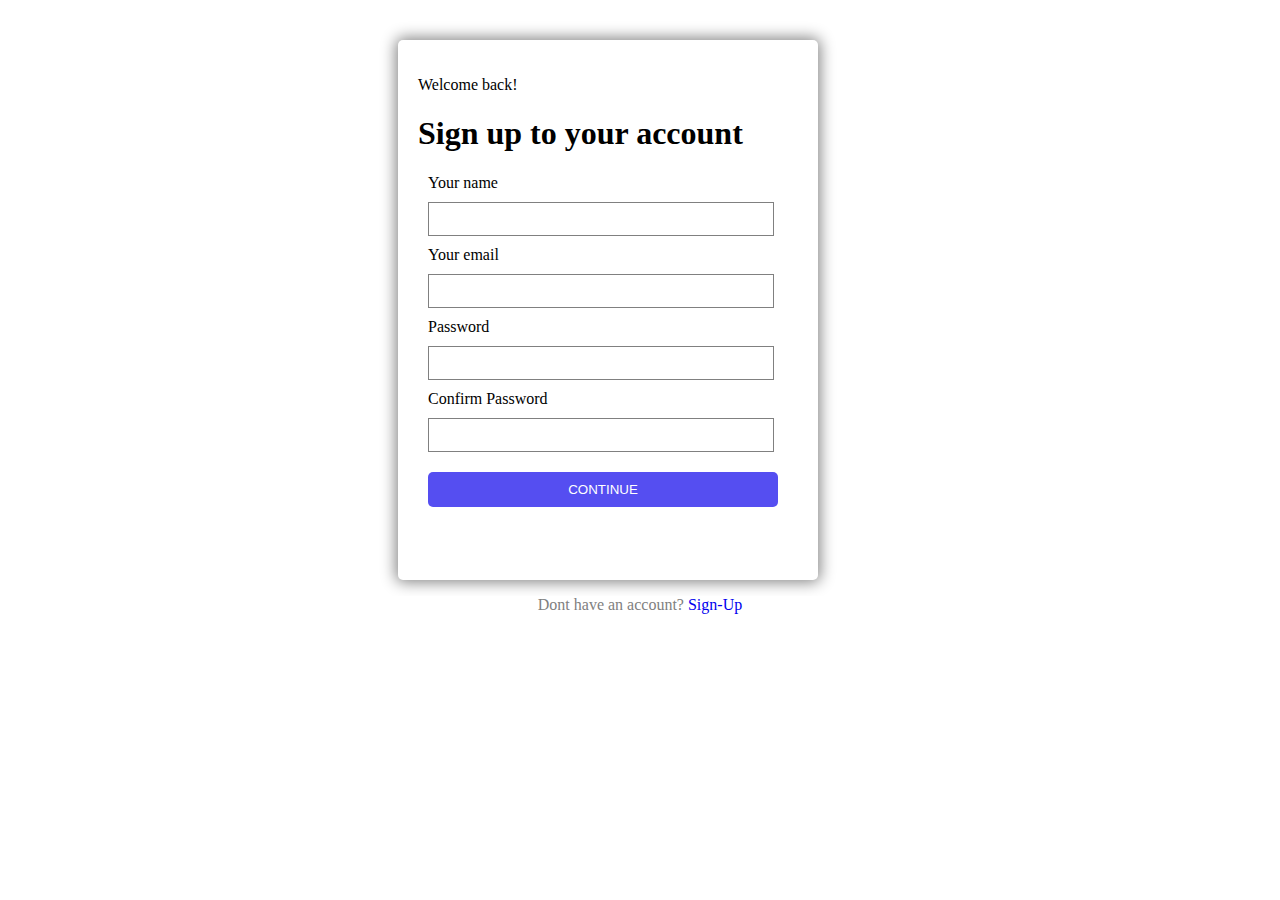
<file: index.html>
<!DOCTYPE html>
<html lang="en">
<head>
    <meta charset="UTF-8">
    <meta name="viewport" content="width=device-width, initial-scale=1.0">
    <title>Sign-In</title>
    <link rel="stylesheet" href="style.css">
    <!-- font awsome cdn -->
    <link
      rel="stylesheet"
      href="https://cdnjs.cloudflare.com/ajax/libs/font-awesome/6.4.0/css/all.min.css"
      integrity="sha512-iecdLmaskl7CVkqkXNQ/ZH/XLlvWZOJyj7Yy7tcenmpD1ypASozpmT/E0iPtmFIB46ZmdtAc9eNBvH0H/ZpiBw=="
      crossorigin="anonymous"
      referrerpolicy="no-referrer"
    />
</head>
<body>
    <div class="sign-form">
        <form class="form" id="form">
            <p>Welcome back!</p>
            <h1>Sign up to your account</h1>

            <label for="name">Your name</label><br>
            <input type="text" id="name">
            <br>
            <label for="email">Your email</label><br>
            <input type="email" id="email">
            <br>
            <label for="Password">Password</label><br>
            <input type="password" id="Password">
            <br>
            <label for="CPassword">Confirm Password</label><br>
            <input type="password" id="CPassword">
            <br>
            <button class="btn">CONTINUE</button>
        
        <div id="Error-container" class="Error-container"></div>
        </form>
    </div>
    <p class="noAcc">Dont have an account? <a href="#">Sign-Up</a></p>
    


    


    <script src="script.js"></script>
</body>
</html>
</file>
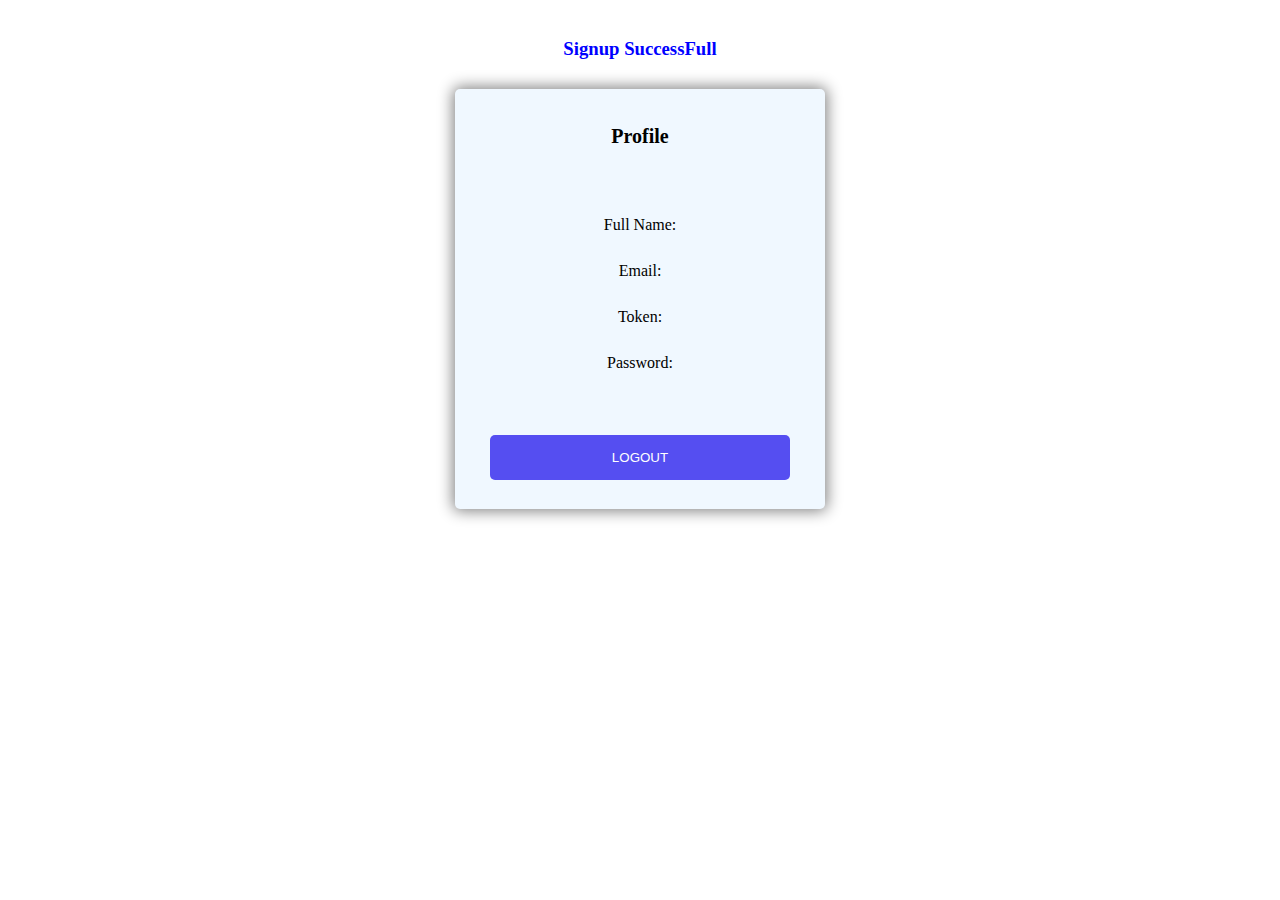
<file: index2.html>
<!DOCTYPE html>
<html lang="en">
<head>
    <meta charset="UTF-8">
    <meta name="viewport" content="width=device-width, initial-scale=1.0">
    <title>Signup-Sucess</title>
    <link rel="stylesheet" href="style2.css">
    <!-- //font-awesome -->
    <link
    rel="stylesheet"
    href="https://cdnjs.cloudflare.com/ajax/libs/font-awesome/6.4.0/css/all.min.css"
    integrity="sha512-iecdLmaskl7CVkqkXNQ/ZH/XLlvWZOJyj7Yy7tcenmpD1ypASozpmT/E0iPtmFIB46ZmdtAc9eNBvH0H/ZpiBw=="
    crossorigin="anonymous"
    referrerpolicy="no-referrer"
  />
    
</head>
<body>

    <div class="signUp-Success">
        <h3>Signup SuccessFull</h3>
        <div class="box">
            <h4 class="pro">Profile</h4>
            <i class="fa-regular fa-user fa-2xl" style="color: blue;"></i><br>            
            <br>
            <p id="name">Full Name:</p>
            <br>
            <p id="email">Email:</p>
            <br>
            <p id="token">Token:</p>
            <br>
            <p id="password">Password:</p>
            <br>
            <button class="Lbtn">LOGOUT</button>
        </div>
       
    </div>

    
    <script src="script2.js"></script>
    
</body>
</html>
</file>
<file: style.css>
*{
    background-color: white;

}
.sign-form{
    width: 380px;
    height: 500px;
    display: flex;
    background-color: white;
    padding: 20px;
   margin: 40px 390px 10px;
   box-shadow:0px 0px 15px 2px gray;
   border-radius: 5px;
   flex-direction: column;
}
.form input{
    margin: 10px;
    height:30px;
    width: 340px;
    border: 1px solid gray;
}
label{
    margin:10px;
}
.btn{
    margin: 10px 10px;
    height:35px;
    width: 350px;
    background-color: #554EF1;
    color: white;
    border:none;
    border-radius: 5px;
    cursor: pointer;
}
.noAcc{
text-align: center;
color: gray;
}
.noAcc a{
    text-decoration: none;
}
</file>
<file: style2.css>
.signUp-Success{
    display: flex;
    flex-direction: column;
    justify-content: center;
    align-items: center;
}
.signUp-Success>h3{
    color: blue;
    margin-top:30px ;
}
.box{
    width: 350px;
    height: 400px;
    display: flex;
    background-color: aliceblue;
    padding: 10px;
   margin-top: 10px  ;
   box-shadow:0px 0px 15px 2px gray;
   border-radius: 5px;
   flex-direction: column;
   align-items: center;
}
.box p{
    margin:5px;
}
.Lbtn{
    /* margin: 10px 10px; */
    height:45px;
    width: 300px;
    background-color: #554EF1;
    color: white;
    border:none;
    border-radius: 5px;
    cursor: pointer;
    margin-top:40px;
}
.pro{
    font-size: 20px;
}
</file>
